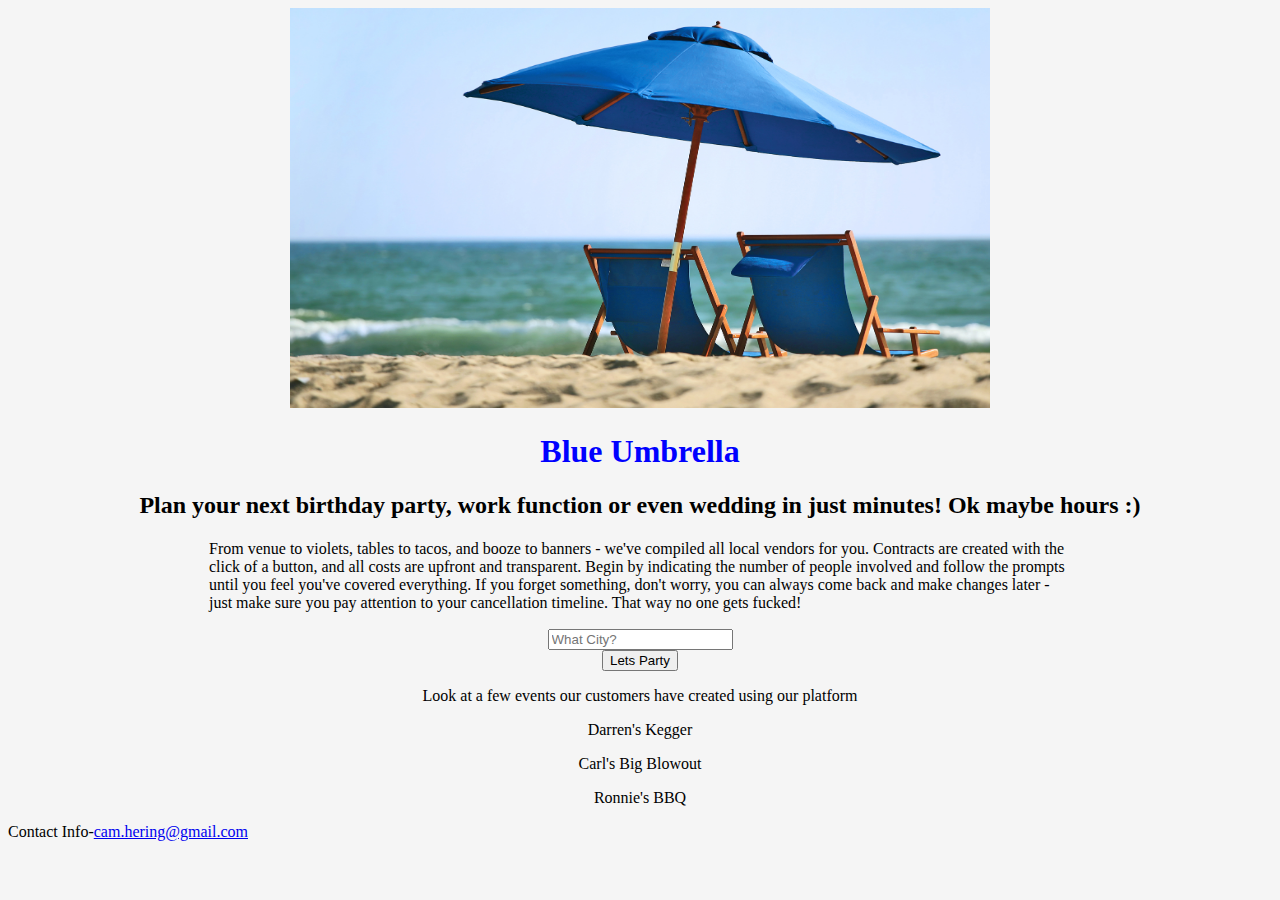
<file: index.html>
<!DOCTYPE html>
  <html>
    <head>

      <link href="new-styles.css" rel="stylesheet" type="text/css" media="all">
      <title> :::Blue Umbrella::: </title>

      <center> <img src="blueumbrella.jpeg" alt="photo of blue umbrella" style="width:700px;height:400px;"> </center>

  <body>
    <center> <h1 class="head">Blue Umbrella</h1> </center>
    <center> <h2>Plan your next birthday party, work function or even wedding in just minutes! Ok maybe hours :)</h2> </center>



      <p class="my-class">From venue to violets, tables to tacos, and booze to banners - we've compiled all local vendors for you. Contracts are created with the click of a button, and all costs are upfront and transparent. Begin by indicating the number of people involved and follow the prompts until you feel you've covered everything. If you forget something, don't worry, you can always come back and make changes later - just make sure you pay attention to your cancellation timeline. That way no one gets fucked!</p>


    <center><input type="text" name="search" placeholder="What City?"></center>



    <center><a href="city.html"><button>Lets Party</button>
    </a></center>



      <div class="sidebar">
      <div>
      <center><p>Look at a few events our customers have created using our platform</p>
        <center><p>Darren's Kegger</p></center>
        <center><p>Carl's Big Blowout</p></center>
        <center><p>Ronnie's BBQ</p></center>

    </center>
    </div>
    </div>

  </body>
  </html>



      <p>Contact Info-<a href="mailto:cam.hering@gmail.com">cam.hering@gmail.com</p>
</file>
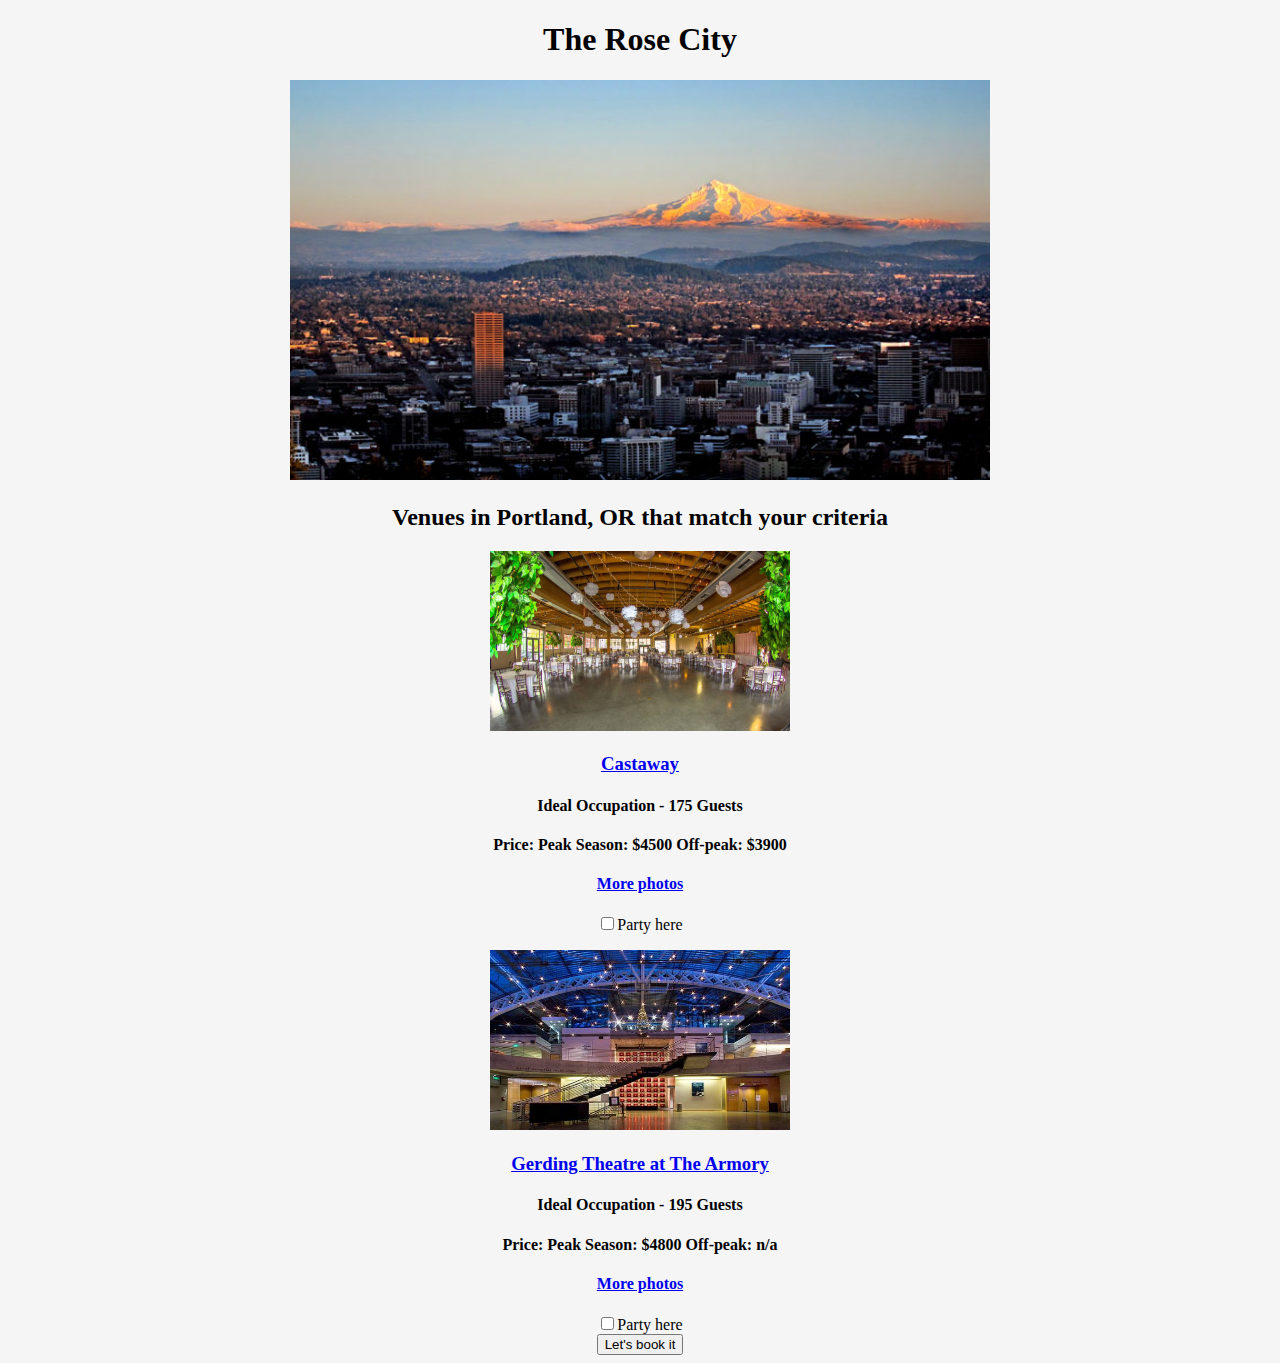
<file: city.html>
<!DOCTYPE html>
<html>
  <head>
    <link href="new-styles.css" rel="stylesheet" type="text/css" media="all">
    <title>Portland, OR</title>
  </head>
  <body>
    <center><h1>The Rose City</h1></center>
    <center> <img src="ptown.jpg" alt="photo of Portland, OR" style="width:700px;height:400px;"> </center>

    <center>
      <h2>Venues in Portland, OR that match your criteria</h2>

        <p><img border="0" alt="photo of castaway" src="castaway.jpg" width="300" height="180">
        </a></p>
        <h3><a href="http://www.castawayportland.com"> Castaway</h3></a>
          <h4>Ideal Occupation - 175 Guests</h4>
          <h4>Price: Peak Season: $4500 Off-peak: $3900</h4>
          <h4><a href="castaway2.jpg"> More photos</a></h4>

          <input type="checkbox" name="your-group" value="Party here" />Party here </input>

        <p><img border="0" alt="photo of gerding" src="gerding.jpg" width="300" height="180">
        </a></p>
        <h3><a href="https://www.pcs.org/about-the-armory/"> Gerding Theatre at The Armory</h3></a>
          <h4>Ideal Occupation - 195 Guests</h4>
          <h4>Price: Peak Season: $4800 Off-peak: n/a</h4>
          <h4><a href="gerding2.jpg"> More photos</a></h4>

          <input type="checkbox" name="your-group" value="Party here" />Party here </input>

          <center><a href="dates1.html"><button>Let's book it</button>
          </a></center>

  </body>
</html>
</file>
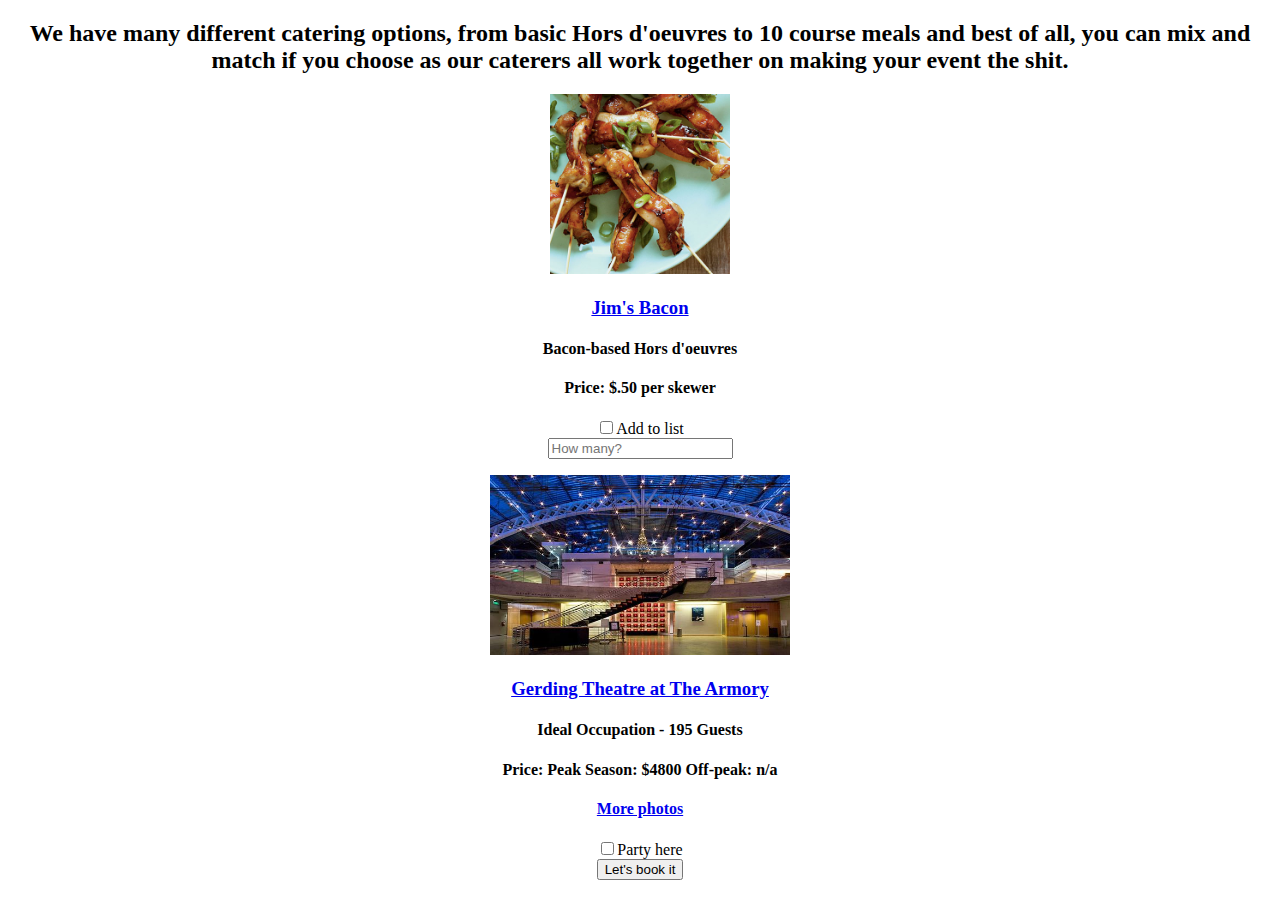
<file: food.html>
<!DOCTYPE html>
<html>
  <head>
    <meta charset="utf-8">
    <title>Everyone's got to eat</title>
  </head>
  <body>

    <center>
      <h2>We have many different catering options, from basic Hors d'oeuvres to 10 course meals and best of all, you can mix and match if you choose as our caterers all work together on making your event the shit. </h2>

        <p><img border="0" alt="photo of castaway" src="horsd.jpg" width="180" height="180">
        </a></p>
        <h3><a href="http://www.google.com"> Jim's Bacon</h3></a>
          <h4>Bacon-based Hors d'oeuvres</h4>
          <h4>Price: $.50 per skewer</h4>

          <input type="checkbox" name="your-group" value="Add to list" />Add to list </input>


          <center><input type="text" name="search" placeholder="How many?"></center>

        <p><img border="0" alt="photo of gerding" src="gerding.jpg" width="300" height="180">
        </a></p>
        <h3><a href="https://www.pcs.org/about-the-armory/"> Gerding Theatre at The Armory</h3></a>
          <h4>Ideal Occupation - 195 Guests</h4>
          <h4>Price: Peak Season: $4800 Off-peak: n/a</h4>
          <h4><a href="gerding2.jpg"> More photos</a></h4>

          <input type="checkbox" name="your-group" value="Party here" />Party here </input>

          <center><a href="dates1.html"><button>Let's book it</button>
          </a></center>


  </body>
</html>
</file>
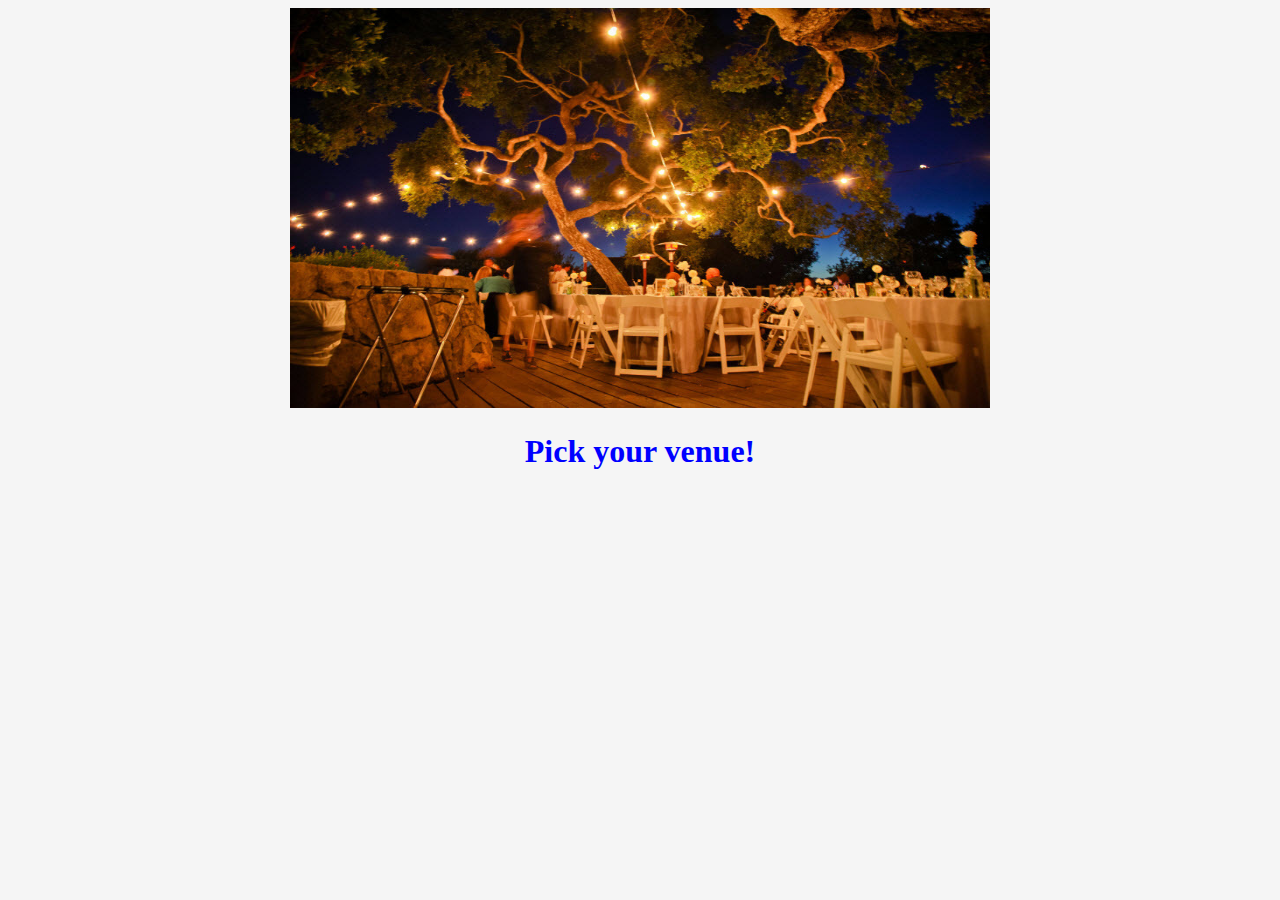
<file: index2.html>
<!DOCTYPE html>
  <html>
    <head>

      <link href="new-styles.css" rel="stylesheet" type="text/css" media="all">
      <title> :::Blue Umbrella-Venue::: </title>

      <center> <img src="bistrovenue.jpg" alt="photo of venue w bistro lights" style="width:700px;height:400px;"> </center>

      <body>
        <center><h1 class="head">Pick your venue!</h1></center>
</file>
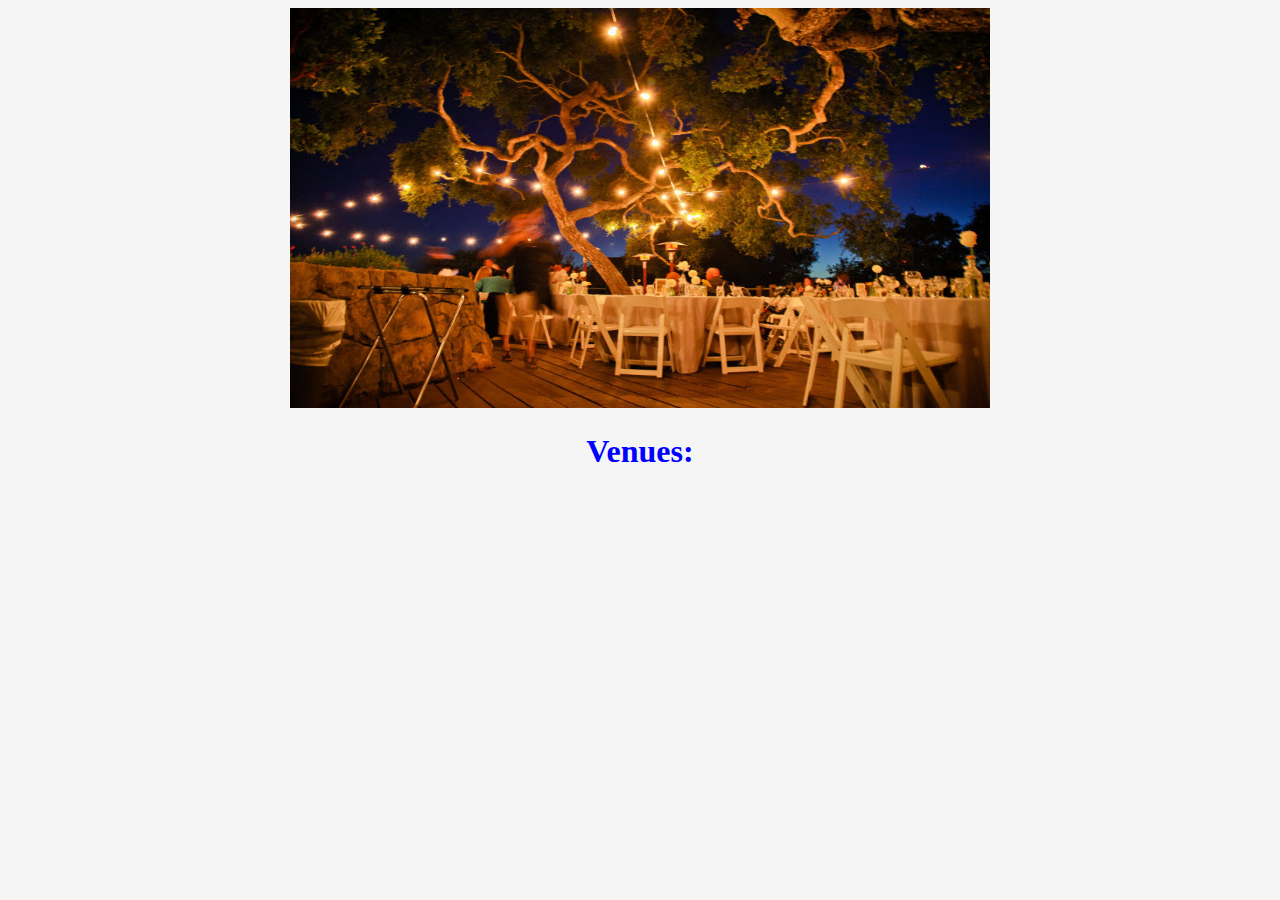
<file: venue.html>
<!DOCTYPE html>
  <html>
    <head>

      <link href="new-styles.css" rel="stylesheet" type="text/css" media="all">
      <title> :::Blue Umbrella-Venue::: </title>

      <center> <img src="bistrovenue.jpg" alt="photo of venue w bistro lights" style="width:700px;height:400px;"> </center>

      <body>
        <center><h1 class="head">Venues:</h1></center>
</file>
<file: new-styles.css>
.copy {
  font-family: monospace;
}

.head {
  color: blue;
}

.main {float: right;
}

body {
  background-color: whitesmoke
}


.input[type=text] {
    width: 130px;
    -webkit-transition: width 0.4s ease-in-out;
    transition: width 0.4s ease-in-out;
}

/* When the input field gets focus, change its width to 100% */
input[type=text]:focus {
    width: 15%;
}

.sidebar {
  width: 15%auto;
}

.my-class {
  margin-left: 200px;
  margin-right: 200px;
  padding: 1px;
}
</file>
